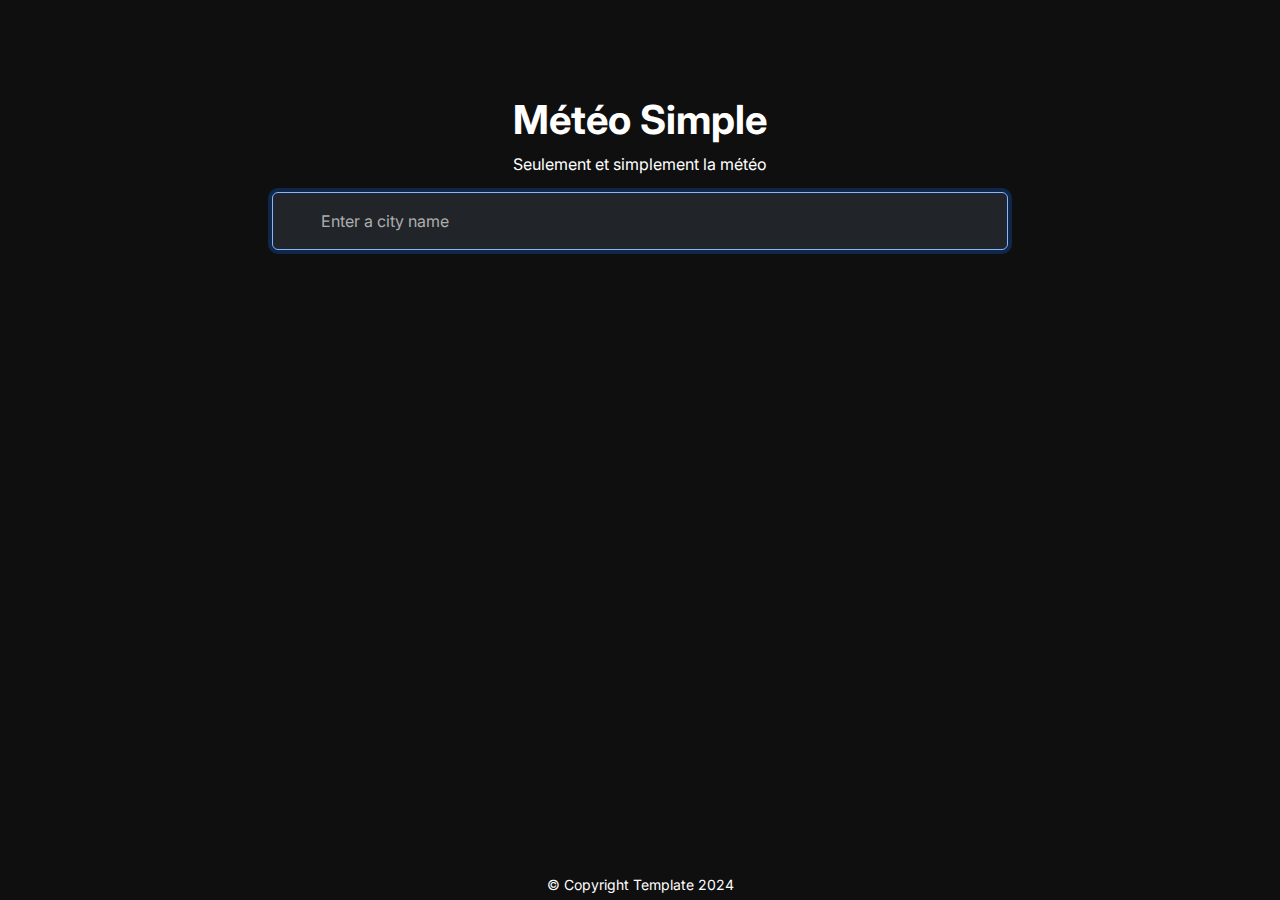
<file: TP1-Meteo/index.html>
<!DOCTYPE html>
<html data-bs-theme="dark" lang="en">
<head>
    <meta charset="UTF-8">
    <meta content="width=device-width, initial-scale=1.0" name="viewport">
    <title>Météo Simple</title>
    <link href="./public/images/weather-logo.png" rel="shortcut icon" type="image/x-icon">
    
    <link href="https://fonts.googleapis.com" rel="preconnect">
    <link crossorigin href="https://fonts.gstatic.com" rel="preconnect">
    <link href="https://fonts.googleapis.com/css2?family=Inter:wght@400;700&display=swap" rel="stylesheet">
    
    <link crossorigin="anonymous" href="https://cdnjs.cloudflare.com/ajax/libs/font-awesome/6.4.2/css/all.min.css"
        integrity="sha512-z3gLpd7yknf1YoNbCzqRKc4qyor8gaKU1qmn+CShxbuBusANI9QpRohGBreCFkKxLhei6S9CQXFEbbKuqLg0DA=="
        referrerpolicy="no-referrer" rel="stylesheet" />

    <link href="public/stylesheets/vendor/bootstrap@5.3.3/bootstrap.min.css" rel="stylesheet">
    <link href="public/stylesheets/styles.css" rel="stylesheet">
    <link href="public/stylesheets/wrappers.css" rel="stylesheet">
    <script type="module" src="./public/javascripts/app.js"></script>
</head>
<body>
    <main class="text-center wrapper-md">
        <div class="fade-down">

            <!-- Entête du site -->
            <header>
                <h1 class="fw-bold">
                    Météo Simple
                </h1>
                <p>
                    Seulement et simplement la météo    
                </p>
            </header>

            <!-- La barre de recherche -->
            <section class="search-bar">
                <label class="magnifying-glass p-2" for="search-bar-input">
                    <i class="fa-solid fa-magnifying-glass fs-4"></i>
                </label>
                <input autofocus class="form-control mb-3 px-5 py-3 w-100" id="search-bar-input"
                    placeholder="Enter a city name" type="text">
                <i class="x fa-solid fa-x fs-4 p-2" role="button"></i>
            </section>

            <!-- Template de résultats des villes -->
            <section>
                <div class="accordion mb-3" data-accordion="">
                    <div class="accordion-item">

                        <!-- Entête d'une ville -->
                        <header class="accordion-header wrap-words">
                            
                        </header>

                        <!-- Détail d'une ville, le data-collapse doit être unique, prendre un ID de la réponse de l'API -->
                        <div data-collapse-2974198="" class="accordion-collapse collapse"
                            data-bs-parent="[data-accordion]">
                            <div class="weather accordion-body text-start">
                                
                                
                                <div>
                                    
                                </div>
                            </div>
                        </div>
                    </div>
                </div>
            </section>
        </div>

        <footer class="pb-1">
            <small>
                © Copyright Template 2024
            </small>
        </footer>
    </main>

    <script src="public/javascripts/vendor/bootstrap@5.3.3/bootstrap.bundle.min.js"></script>
</body>
</html>
</file>
<file: TP1-Meteo/public/stylesheets/styles.css>
body {
    font-family: 'Inter', sans-serif;
    min-height: 100vh;
    background-color: #0e0e0eaa;
    background-blend-mode: darken;
    color: #fff;
    position: relative;
}

main {
    padding-top: 6rem;
    padding-bottom: 2rem;
}

footer {
    width: 100%;
    position: absolute;
    left: 50%;
    bottom: 0;
    transform: translateX(-50%);
}

button {
    color: inherit;
    background-color: transparent;
    border: none;
}

.fade-down {
    animation: fadeDown 1s ease-in-out;
}

.wrap-words>* {
    word-break: break-all;
}

.search-bar {
    position: relative;
}

.search-bar input,
.search-bar input::placeholder,
.country {
    color: #adadad;
}

.magnifying-glass,
.x {
    --offset: 0.5rem;
    color: #adadad;
    position: absolute;
    top: 50%;
    transform: translateY(-50%);
}

.magnifying-glass {
    left: var(--offset);
}

.x {
    cursor: pointer;
    right: var(--offset);
}

.loader {
    height: calc(1.275rem + .3vw);
}

.weather {        
    background-color: #0d0d0dbf;
    background-blend-mode: darken;
}

.weather-grid,
.weather-details-grid {
    display: grid;
    grid-template-columns: repeat(2, 1fr);
    grid-column-gap: 1.25rem;
    grid-row-gap: 1.25rem;
}

.weather-details-grid>* {
    background-color: #0000004C;
}

.weather-icon {
    height: 6rem;
}

.weather-detail-icon {
    height: 3rem;
}

@media (max-width: 576px) {
    .weather-details-grid {
        grid-template-columns: repeat(1, 1fr);
    }
}

@keyframes fadeDown {
    0% {
        opacity: 0;
        transform: translateY(-20px);
    }

    100% {
        opacity: 1;
        transform: translateY(0);
    }
}

.accordion-item {
    border: none;
}
</file>
<file: TP1-Meteo/public/stylesheets/wrappers.css>
.wrapper-sm,
.wrapper-md,
.wrapper-lg,
.wrapper-xl,
.wrapper-xxl,
.wrapper {
    --padding: 1rem;

    margin-inline: auto;
    padding-inline: var(--padding);
    max-width: var(--width);
    display: block;
}

.wrapper-sm {
    --width: 576px;
}

.wrapper-md {
    --width: 768px;
}

.wrapper-lg {
    --width: 992px;
}

.wrapper-xl {
    --width: 1200px;
}

.wrapper-xxl {
    --width: 1400px;
}
</file>
